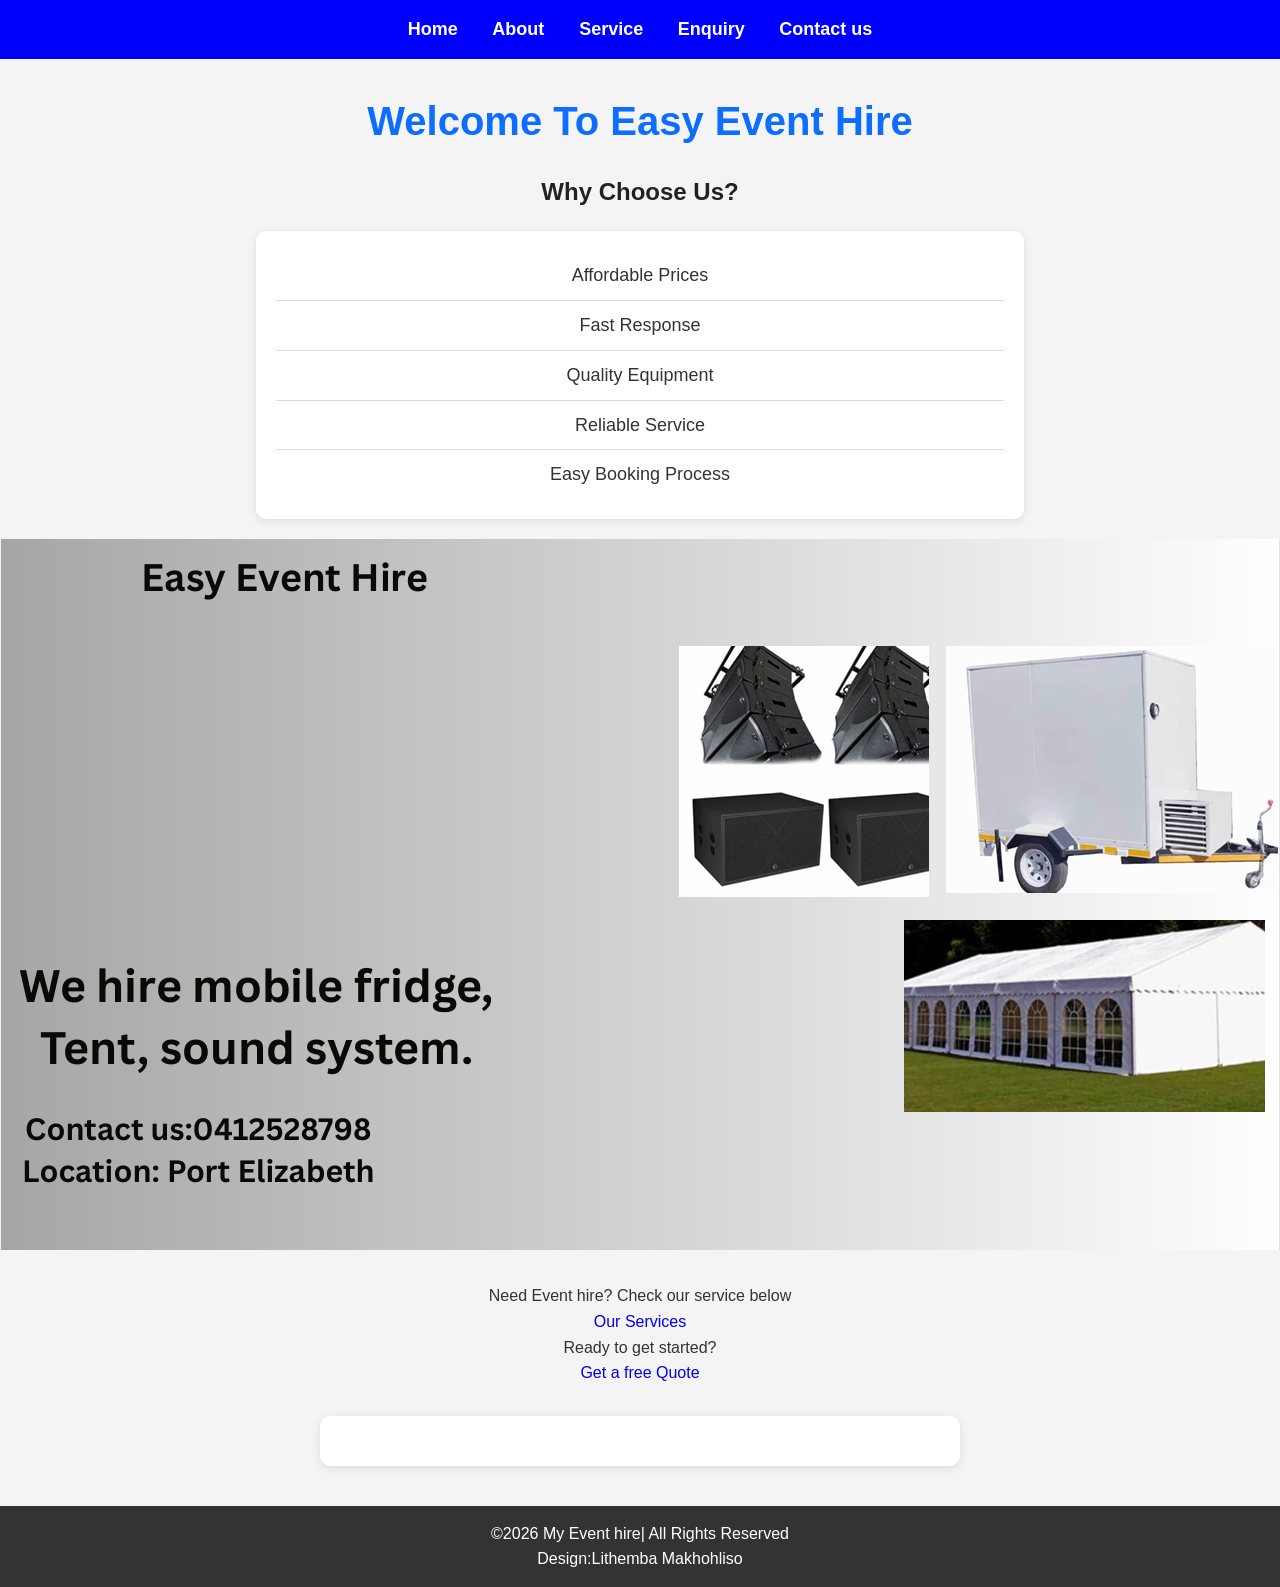
<file: index.html>
<!DOCTYPE html>
<html lang="en">
<head>
    <meta charset="UTF-8">
    <meta name="viewport" content="width=device-width, initial-scale=1.0">
    <title>Easy Event Hire</title>

    <link rel="stylesheet" href="./CSS/style.css">



</head>
<body>

    <nav>
        <a href="index.html">Home</a>
        <a href="about.html">About </a>
        <a href="services.html">Service</a>
        <a href="enquiry.html">Enquiry</a>
        <a href="contact.html">Contact us</a>
    </nav>
<h1>Welcome To Easy Event Hire</h1>
    <h2>Why Choose Us?</h2>
    <ul>
        <li>Affordable Prices</li>
        <li>Fast Response</li>
        <li>Quality Equipment</li>
        <li>Reliable Service</li>
        <li>Easy Booking Process</li>
    </ul>
 
<div class="service-card">
      <img src="images/image.png" alt="Web Development">
      <div class="service-card-content">
  
    <br><p>Need Event hire? Check our service below</p>
    <a href="services.html">Our Services</a>
    <br><p>Ready to get started?</p>
    <a href="enquiry.html">Get a free Quote</a>
    
    
    
    <form>
        
    </form>
    
    <footer>
        <p>&copy;2026 My Event hire| All Rights Reserved</p>
        <p>Design:Lithemba Makhohliso</p>
    </footer>
</body>


</html>
</file>
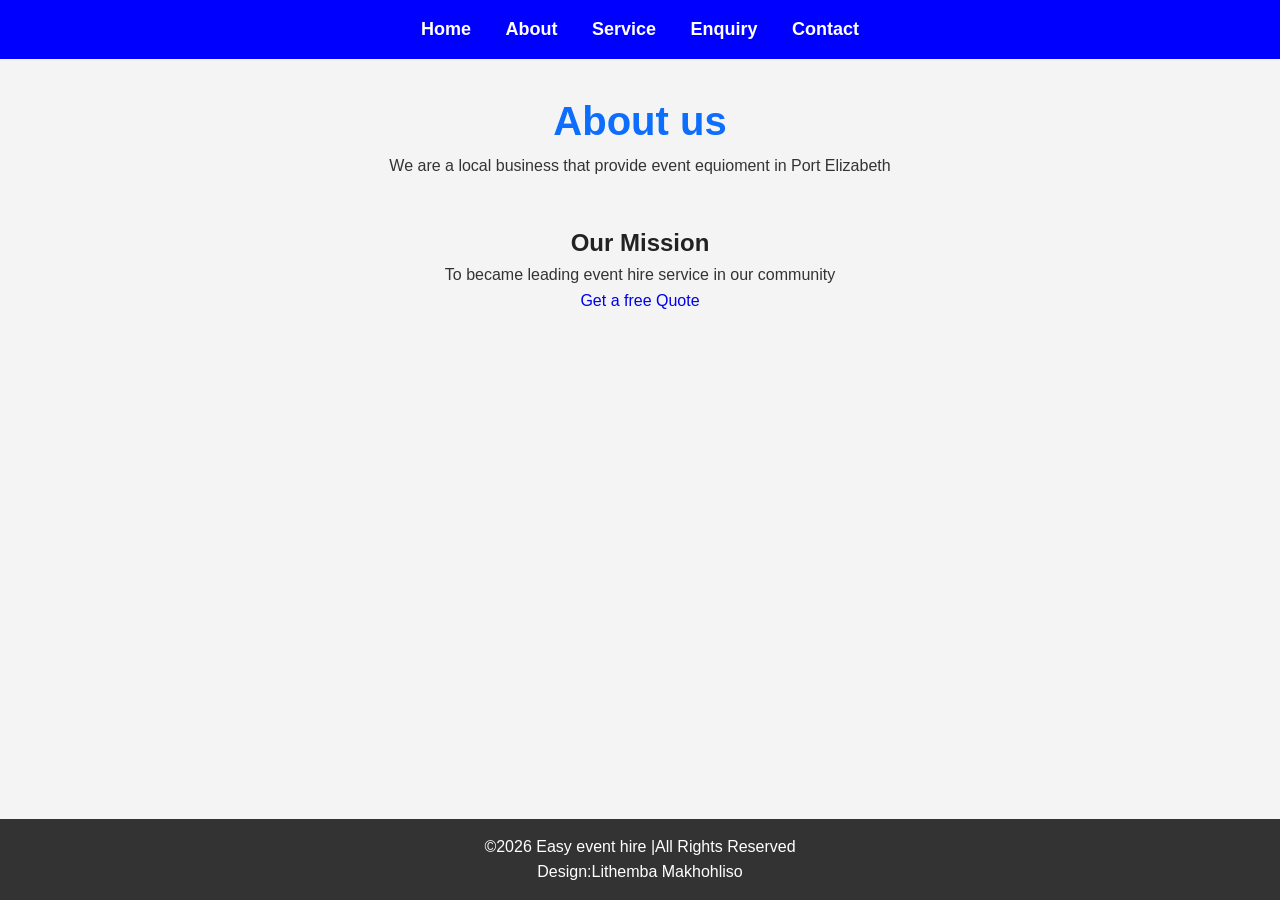
<file: about.html>
<!DOCTYPE html>
<html lang="en">
<head>
    <meta charset="UTF-8">
    <meta name="viewport" content="width=device-width, initial-scale=1.0">
    <title>About Us</title>

        <link rel="stylesheet" href="./CSS/style.css">


</head>
<!------->
<body>
    
    <nav>
        <a href="index.html">Home</a>
        <a href="about.html">About</a>
        <a href="services.html">Service</a>
        <a href="enquiry.html">Enquiry</a>
        <a href="contact.html">Contact</a>
    </nav>
    <main>
<div class="service-card">
    
    <div class="service-card-content">
</div>
   <h1>About us</h1>
    <p>We are a local business that provide event equioment in Port Elizabeth</p>
    <br><h2>Our Mission</h2>
    <p>To became leading event hire service in our community</p>
    <a href="enquiry.html">Get a free Quote</a>
    </main>
    <footer>
        <p>&copy;2026 Easy event hire |All Rights Reserved</p>
        <p>Design:Lithemba Makhohliso</p>
    </footer>
    
</body>
</html>
</file>
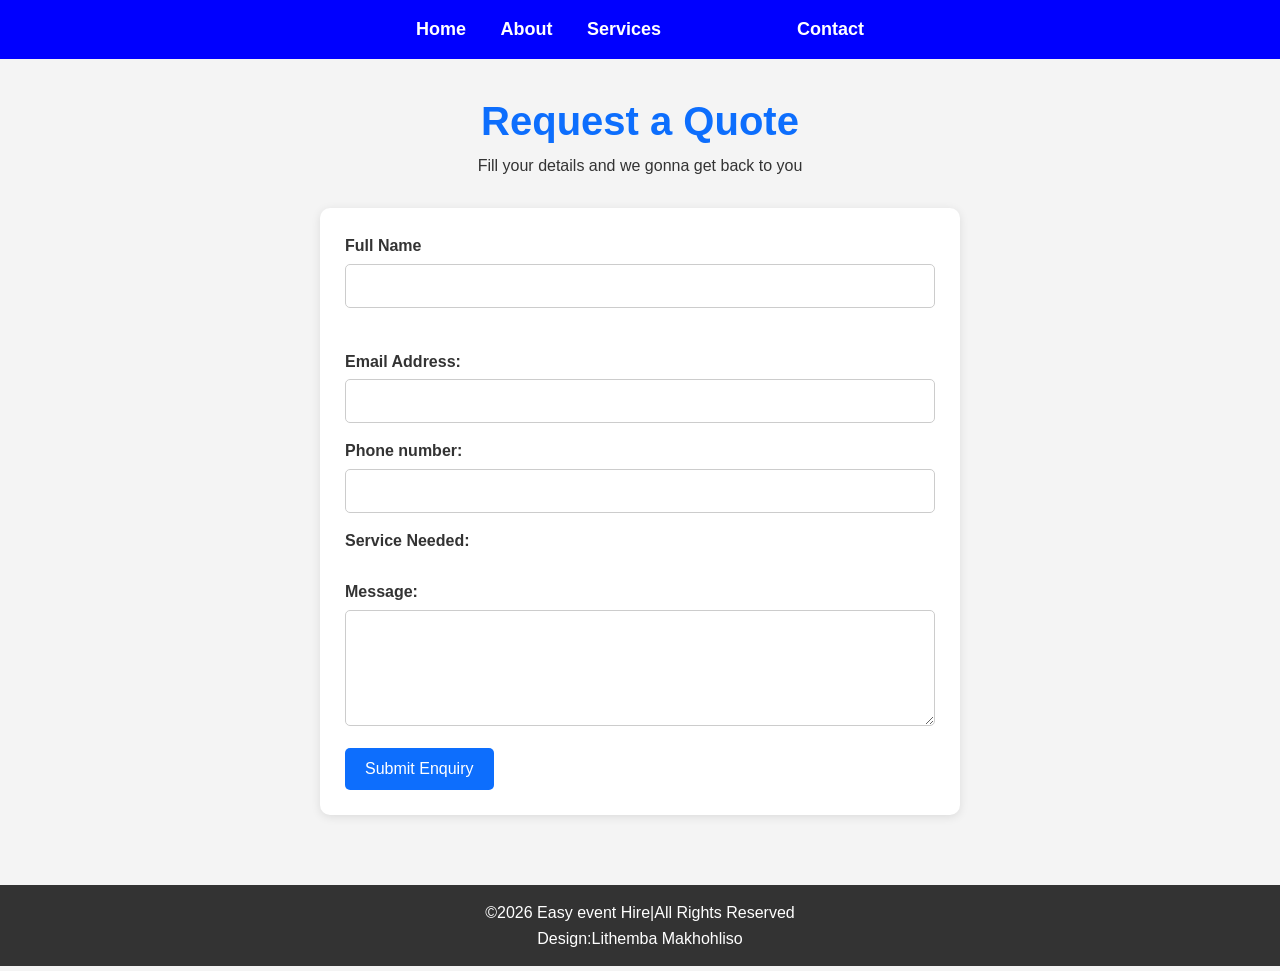
<file: enquiry.html>
<!DOCTYPE html>
<html lang="en">
<head>
    <meta charset="UTF-8">
    <meta name="viewport" content="width=device-width, initial-scale=1.0">
    <title>Enquiry</title>
        <link rel="stylesheet" href="./CSS/style.css">

</head>
<!--------->
<body>
    <nav>
        <a href="index.html">Home</a>
        <a href="about.html">About</a>
        <a href="service.html">Services</a>
        <a href="enquiry.html">Enquiry</a>
        <a href="contact.html">Contact</a>
    </nav>
    <main>
    <h1>Request a Quote</h1>
    <p>Fill your details and we gonna get back to you</p>
    <form action="#" method="post">
        <label for="name">Full Name</label><br>
        <input type="text" id="name" name="name"required><br><br>
        <label for="email">Email Address: </label><br>
        <input type="email" id="email" name="email" required><br>
        <label for="phone">Phone number:</label><br>
        <input type="tel" id="phone" name="phone" required><br>
        <label for="service">Service Needed:</label><br>
        <label type="text" id="services" name="service"><br>
        <label for="message">Message:</label><br>
        <textarea id="message"name="message" rows="5" cols="30" required></textarea><br>
        <button type="submit">Submit Enquiry</button>   
    </form>
    </main>
    <script src="JavaScript/script.js"></script>
    
   <footer>
        <p>&copy;2026 Easy event Hire|All Rights Reserved</p>
        <p>Design:Lithemba Makhohliso</p>
    </footer>
    
</body>
</html>
</file>
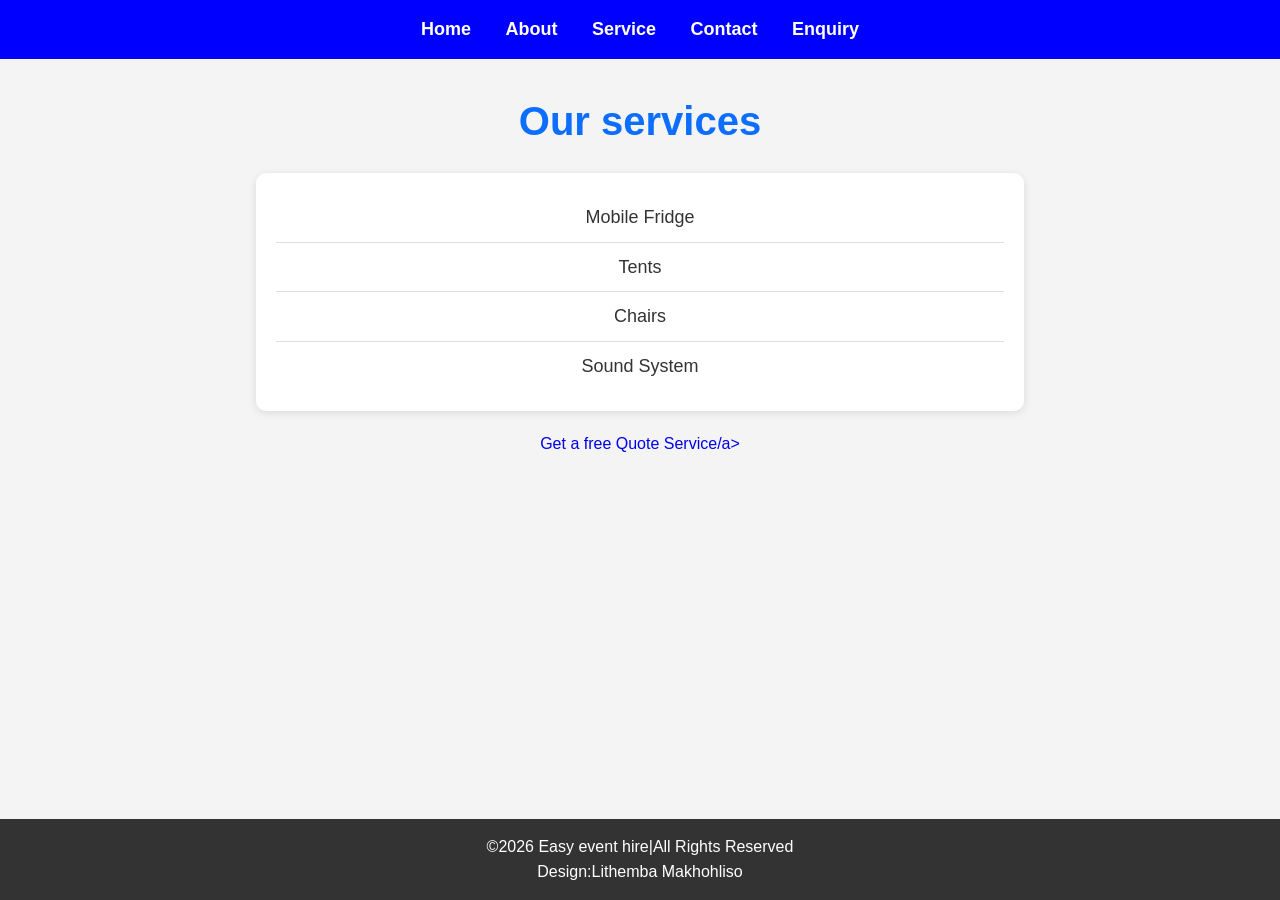
<file: services.html>
<!DOCTYPE html>
<html lang="en">
<head>
    <meta charset="UTF-8">
    <meta name="viewport" content="width=device-width, initial-scale=1.0">
    <title>Services</title>

       <link rel="stylesheet" href="./CSS/style.css">

    <link rel="stylesheet" href="./CSS/style.css">

</head>

<body>
    <nav>
        <a href="index.html">Home</a>
        <a href="about.html">About</a>
        <a href="service.html">Service</a>
        <a href="contact.html">Contact</a>
        <a href="enquiry.html">Enquiry</a>
    </nav>
    <main>
    <h1>Our services</h1>
    <ul>
        <li>Mobile Fridge</li>
        <li>Tents</li>
        <li>Chairs</li>
        <li>Sound System</li>
    </ul>
    <a href="enquiry.html">Get a free Quote</a>
    <a href="service.html">Service/a>
    </main>
  
  
    <footer>
        <p>&copy;2026 Easy event hire|All Rights Reserved</p>
        <p>Design:Lithemba Makhohliso</p>
    </footer>
    
</body>
</html>
</file>
<file: CSS/style.css>
/* =========================
   EASY EVENT HIRE 
   ========================= */

*{
    margin: 0;
    padding: 0;
    box-sizing: border-box;
}

/* Body Styling */
body{
    font-family: Arial, Helvetica, sans-serif;
    background-color: #f4f4f4;
    color: #333;
    line-height: 1.6;
}

/* Navigation Bar */
nav{
    background-color: blue;
    padding: 15px;
    text-align: center;
}

nav a{
    color: white;
    text-decoration: none;
    margin: 0 15px;
    font-size: 18px;
    font-weight: bold;
    transition: 0.3s;
}

nav a:hover{
    color: #ffd700;
}

/* Headings */
h1{
    text-align: center;
    margin-top: 30px;
    color: #0d6efd;
    font-size: 40px;
}

h2{
    text-align: center;
    margin-top: 20px;
    color: #222;
}
.service-page.service-card
/* Paragraphs */
p{
    text-align: center;
    margin: 15px 20px;
    font-size: 18px;
}

/* Lists */
ul{
    width: 60%;
    margin: 20px auto;
    background-color: white;
    padding: 20px;
    border-radius: 10px;
    box-shadow: 0px 2px 8px rgba(0,0,0,0.1);
}

ul li{
    padding: 10px;
    font-size: 18px;
    border-bottom: 1px solid #ddd;
    list-style-type: none;
}

ul li:last-child{
    border-bottom: none;
}

/* Buttons and Links */
a{
    text-decoration: none;
}
.service-page.service-card
body > a{
    display: inline-block;
    margin: 10px auto;
    background-color: #0d6efd;
    color: white;
    padding: 12px 20px;
    border-radius: 5px;
    font-weight: bold;
    transition: 0.3s;
    text-align: center;
}

body > a:hover{
    background-color: #084298;
}

/* Center Buttons */
body{
    text-align: center;
}

/* Form Styling */
form{
    width: 50%;
    margin: 30px auto;
    background-color: white;
    padding: 25px;
    border-radius: 10px;
    box-shadow: 0px 2px 10px rgba(0,0,0,0.1);
    text-align: left;
}

label{
    font-weight: bold;
    font-size: 16px;
}

input,
textarea{
    width: 100%;
    padding: 12px;
    margin-top: 5px;
    margin-bottom: 15px;
    border: 1px solid #ccc;
    border-radius: 5px;
    font-size: 16px;
}

textarea{
    resize: vertical;
}

/* Submit Button */
button{
    background-color: #0d6efd;
    color: white;
    border: none;
    padding: 12px 20px;
    font-size: 16px;
    border-radius: 5px;
    cursor: pointer;
    transition: 0.3s;
}

button:hover{
    background-color: #084298;
}
.service-page.service-card
/* Contact Page Map */
iframe{
    width: 80%;
    height: 400px;
    border-radius: 10px;
    margin: 20px auto;
    display: block;
}
/* Toast Notification */
#toast {
    visibility: hidden;
    min-width: 250px;
    background-color: #333;
    color: white;
    text-align: center;
    border-radius: 8px;
    padding: 16px;
    position: fixed;
    z-index: 999;
    right: 20px;
    top: 20px;
    font-size: 16px;
    opacity: 0;
    transition: opacity 0.5s, top 0.5s;
}


/* Footer */
footer{
    background-color: #222;
    color: white;
    text-align: center;
    padding: 15px;
    margin-top: 40px;
}

/* Responsive Design */
@media(max-width: 768px){

    nav a{
        display: block;
        margin: 10px 0;
    }

    form{
        width: 90%;
    }

    ul{
        width: 90%;
    }

    iframe{
        width: 95%;
    }

    h1{
        font-size: 30px;
    }
}
/* Make the page take full height */
html, body {
    height: 100%;
    margin: 0;
}

/* Page layout */
body {
    display: flex;
    flex-direction: column;
    min-height: 100vh;
}

/* Main content grows to push footer down */
main {
    flex: 1;
}

/* Footer styling */
footer {
    background-color: #333;
    color: white;
    text-align: center;
    padding: 15px;
}
</file>
